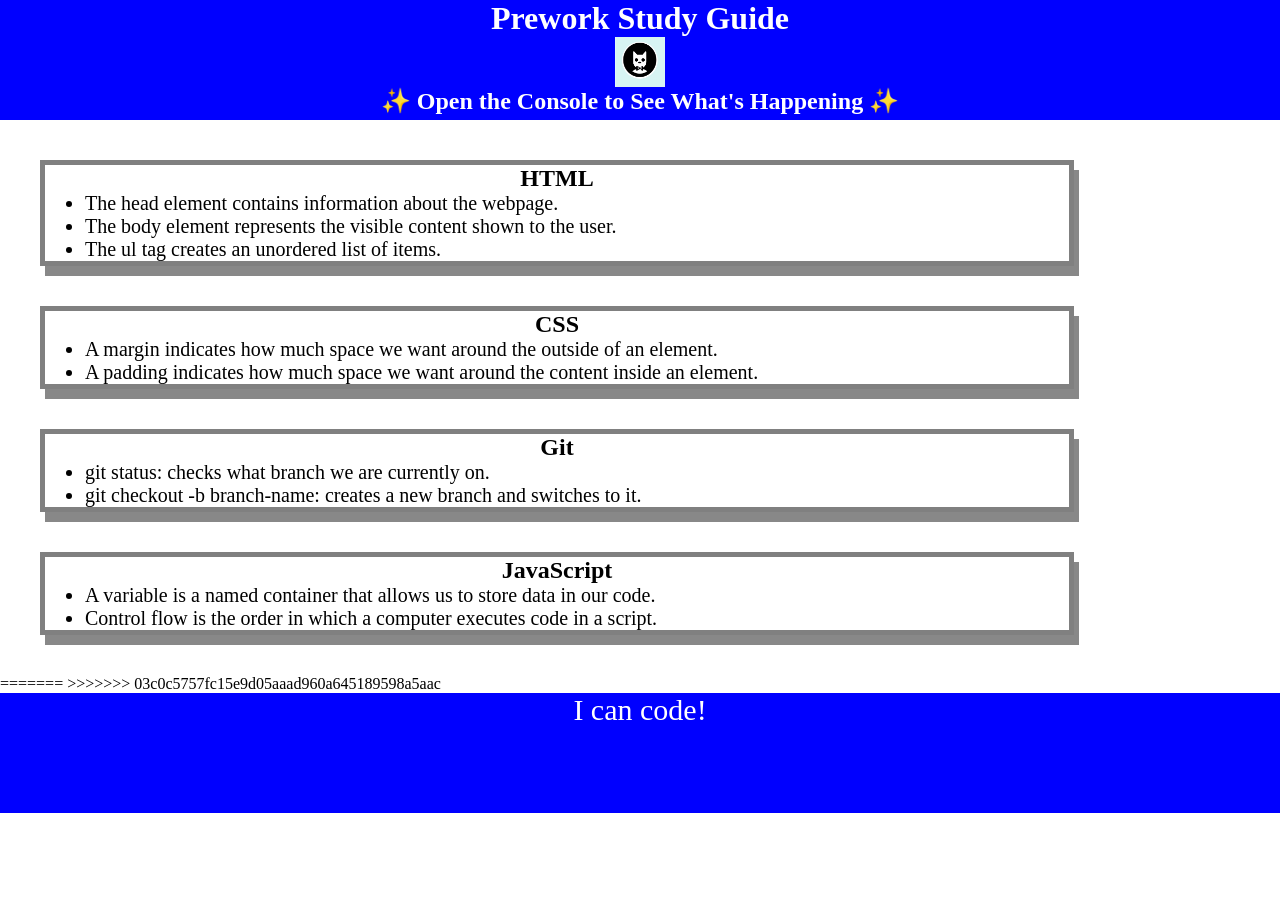
<file: index.html>
<!DOCTYPE html>
<html lang="en">
  <head>
    <meta charset="UTF-8" />
    <meta http-equiv="X-UA-Compatible" content="IE=edge" />
    <meta name="viewport" content="width=device-width, initial-scale=1.0" />
    <link rel="stylesheet" href="./assets/style.css">
    <title>Prework Study Guide</title>
  </head>
  <body>
    <header id="top">
      <h1>Prework Study Guide</h1>
      <img src="./assets/bowtie-cat.png" alt="Profile image of cat wearing a bow tie." />
      <h2>✨ Open the Console to See What's Happening ✨</h2>
    </header>

    
    <main>

      <section class="card" id="html-section">

        <h2>HTML</h2>

          <ul>

            <li>The head element contains information about the webpage.</li>
          
            <li>The body element represents the visible content shown to the user.</li>

            <li>The ul tag creates an unordered list of items.</li>

          </ul>

      </section>

      <section class="card" id="css-section">

        <h2>CSS</h2>

        <ul>

          <li>A margin indicates how much space we want around the outside of an element.</li>

          <li>A padding indicates how much space we want around the content inside an element.</li>

        </ul>

      </section>

      <section class="card" id="git-section">

        <h2>Git</h2>
        <ul>
          <li>git status: checks what branch we are currently on.</li>

          <li>git checkout -b branch-name: creates a new branch and switches to it.</li>

        </ul>

      </section>

      <section class="card" id="javascript-section">

        <h2>JavaScript</h2>

        <ul>

          <li>A variable is a named container that allows us to store data in our code.</li>

          <li>Control flow is the order in which a computer executes code in a script.</li>

        </ul>

      </section>
      
=======
      <!-- Student code goes here -->
>>>>>>> 03c0c5757fc15e9d05aaad960a645189598a5aac
    </main>

    <footer>
      <p>I can code!</p>
    </footer>

    <script src="./assets/script.js"></script>

  </body>
</html>
</file>
<file: assets/style.css>
* {
    margin: 0;

    padding: 0;

}

header,

footer {
    width: 100%;

    height: 120px;

    background-color: blue;
    
    color: white;

}

h1,
 
h2 {

    text-align: center;
}

img {
    
    display: block;

    height: 50px;

    width: 50px;

    margin-left: auto;

    margin-right: auto;

}

ul {

    padding-left: 40px;

    font-size: 20px;

}

p {

    text-align: center;

    font-size: 30px;
    
}

.card {
    width: 80%;

    margin: 40px;

    border: 5px solid grey;

    box-shadow: 5px 10px #888888;

}
</file>
